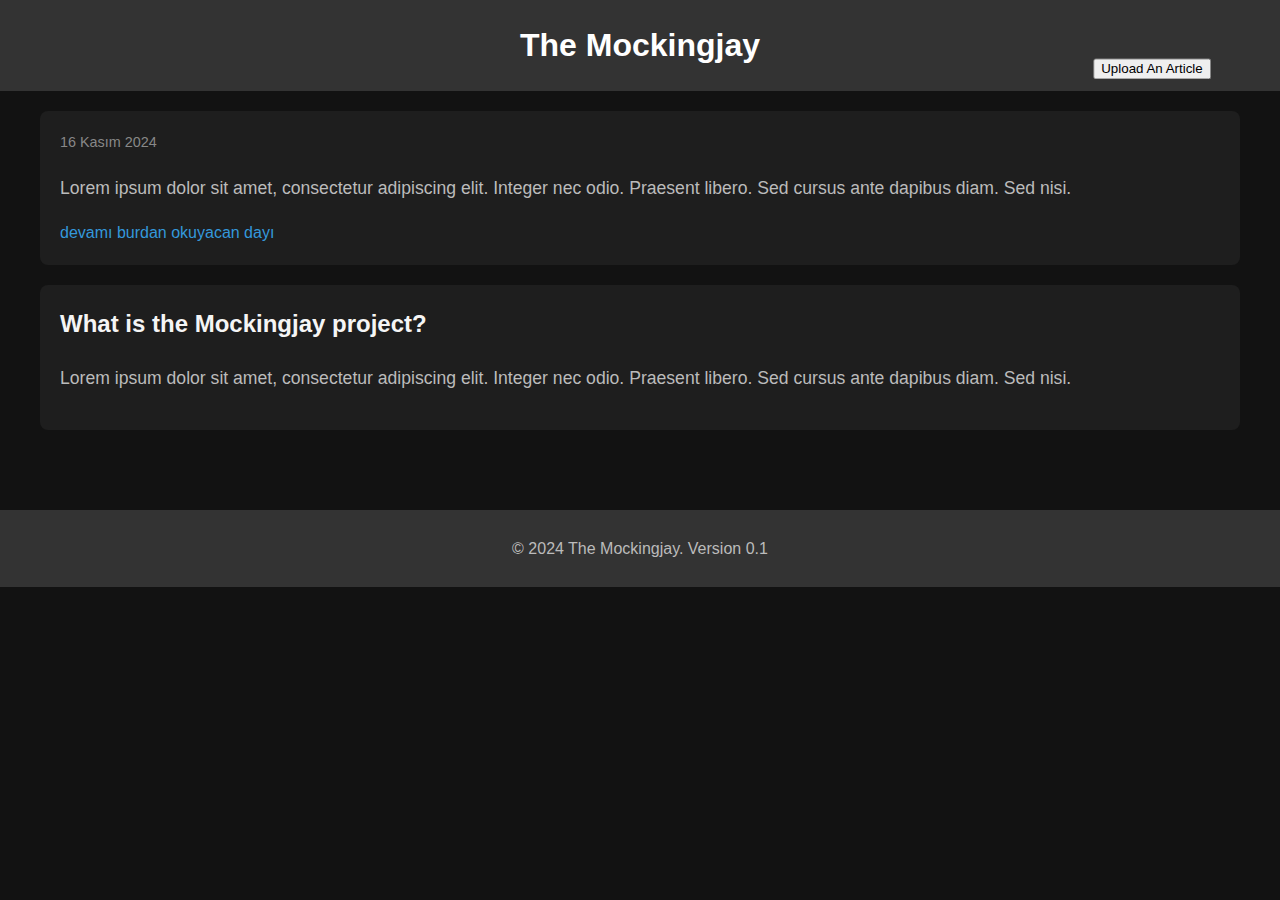
<file: index.html>
<!DOCTYPE html>
<html lang="tr">
<head>
    <meta charset="UTF-8">
    <meta name="viewport" content="width=device-width, initial-scale=1.0">
    <title>The Mockingjay</title>
    <link rel="stylesheet" href=main.css>
</head>
<body>

    <header>
        <h1>
        The Mockingjay 
        <div class="post-article">
            <a href="login.html">
            <button type="upload-article">Upload An Article</button>
            </a>
        </div>
        </h1>
    </header>
 
    <div class="container">
        <div class="blog-post">
            <div class="date">16 Kasım 2024</div>
            <h2></h2>
            <p>Lorem ipsum dolor sit amet, consectetur adipiscing elit. Integer nec odio. Praesent libero. Sed cursus ante dapibus diam. Sed nisi.</p>
            <a href="Articles/">devamı burdan okuyacan dayı</a>
        </div>
        <div class="blog-post">
            <h2>What is the Mockingjay project? </h2>
            <p>Lorem ipsum dolor sit amet, consectetur adipiscing elit. Integer nec odio. Praesent libero. Sed cursus ante dapibus diam. Sed nisi.</p>
        </div>
    </div>

    <footer>
        <p>&copy; 2024 The Mockingjay. Version 0.1</p>
    </footer>
</body>
</html>
</file>
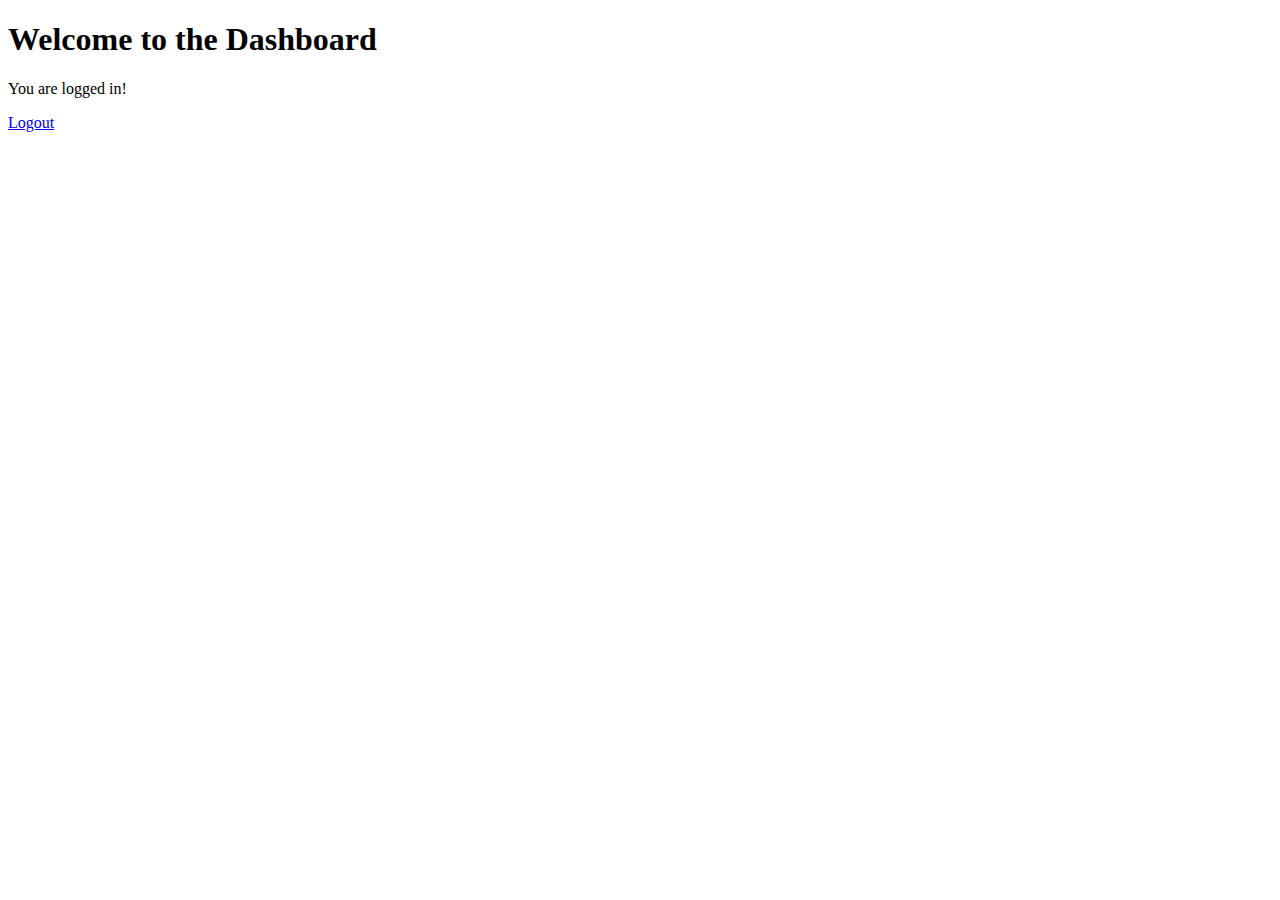
<file: dashboard.html>
<!DOCTYPE html>
<html lang="en">
<head>
    <meta charset="UTF-8">
    <meta name="viewport" content="width=device-width, initial-scale=1.0">
    <title>Dashboard</title>
</head>
<body>
    <h1>Welcome to the Dashboard</h1>
    <p>You are logged in!</p>
    <a href="index.html">Logout</a>
</body>
</html>
</file>
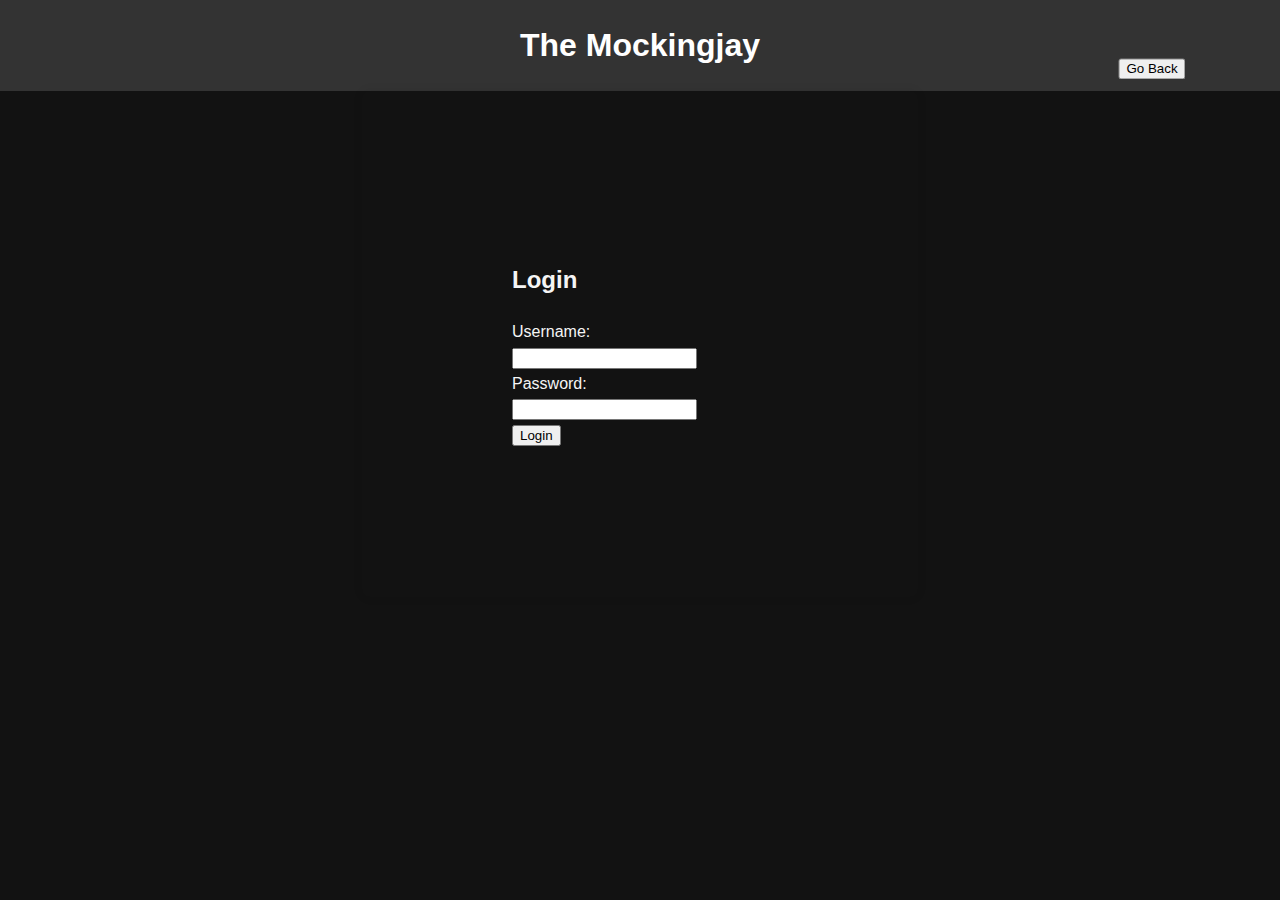
<file: login.html>
<!DOCTYPE html>
<html lang="en">
<head>
    <meta charset="UTF-8">
    <meta name="viewport" content="width=device-width, initial-scale=1.0">
    <title>Login System</title>
    <link rel="stylesheet" href="main.css">
</head>
<body>
    <script src="login.js"></script>
    <header>
        <h1>
        The Mockingjay
        <div class="post-article">
            <a href="index.html">
            <button type="go-back">Go Back</button>
        </a>
        </div>
        </h1>
    </header>
    <div class="login-container">
        <h2>Login</h2>
        <form id="loginForm">
            <div class="input-group">
                <label for="username">Username:</label>
                <input type="text" id="username" name="username" required>
            </div>
            <div class="input-group">
                <label for="password">Password:</label>
                <input type="password" id="password" name="password" required>
            </div>
            <button type="submit">Login</button>
            <p id="error-message" style="color: red; display: none;"></p>
        </form>
    </div>

    
</body>
</html>
</file>
<file: main.css>
/* Genel Stil Ayarları */
      body {
        font-family: Roboto, sans-serif;
        background-color: #121212; /* Koyu arka plan */
        color: #f5f5f5; /* Açık metin rengi */
        margin: 0;
        padding: 0;
        line-height: 1.6;
    }

    /* Başlık Stili */
    h1 {
        text-align: center;
        color: #ffffff;
        padding: 20px;
        margin: 0;
        background-color: #333; /* Başlık arka planı */
    } 
    .buttonlogin {
        position: absolute;
    }
    /* Blog İçeriği */
    .container {
        max-width: 1200px;
        margin: 0 auto;
        padding: 20px;
    }

    .blog-post {
        background-color: #1e1e1e; /* Her bir blog yazısının arka planı */
        border-radius: 8px;
        margin-bottom: 20px;
        padding: 20px;
    }

    .blog-post h2 {
        color: #f5f5f5;
        margin-top: 0;
    }

    .blog-post p {
        color: #bbb; /* Yazı rengi biraz daha açık */
        font-size: 1.1em;
    }

    .blog-post .date {
        font-size: 0.9em;
        color: #888;
        margin-bottom: 10px;
    }

    /* Bağlantılar */
    a {
        color: #3498db; /* Mavi renkli linkler */
        text-decoration: none;
    }

    a:hover {
        text-decoration: underline;
    }

    /* Footer Stili */
    footer {
        text-align: center;
        padding: 10px;
        background-color: #333;
        color: #bbb;
        margin-top: 40px;
    }
    /* Login Sayfası */
    .login-container {
        padding: 150px;
        background-color: 333;
        margin: auto;
        box-shadow: 0px 0px 10px rgba(0, 0, 0, 0.1);
        border-radius: 8px;
        width: 20%;
    }
    .post-article
    {
        margin: 0;
        position: absolute;
        top: 7%;
        left: 90%;
        -ms-transform: translate(-50%, -50%);
        transform: translate(-50%, -50%);
    }
    .error {
        color: red;
        text-align: center;
        margin-top: 10px;
    }
</file>
